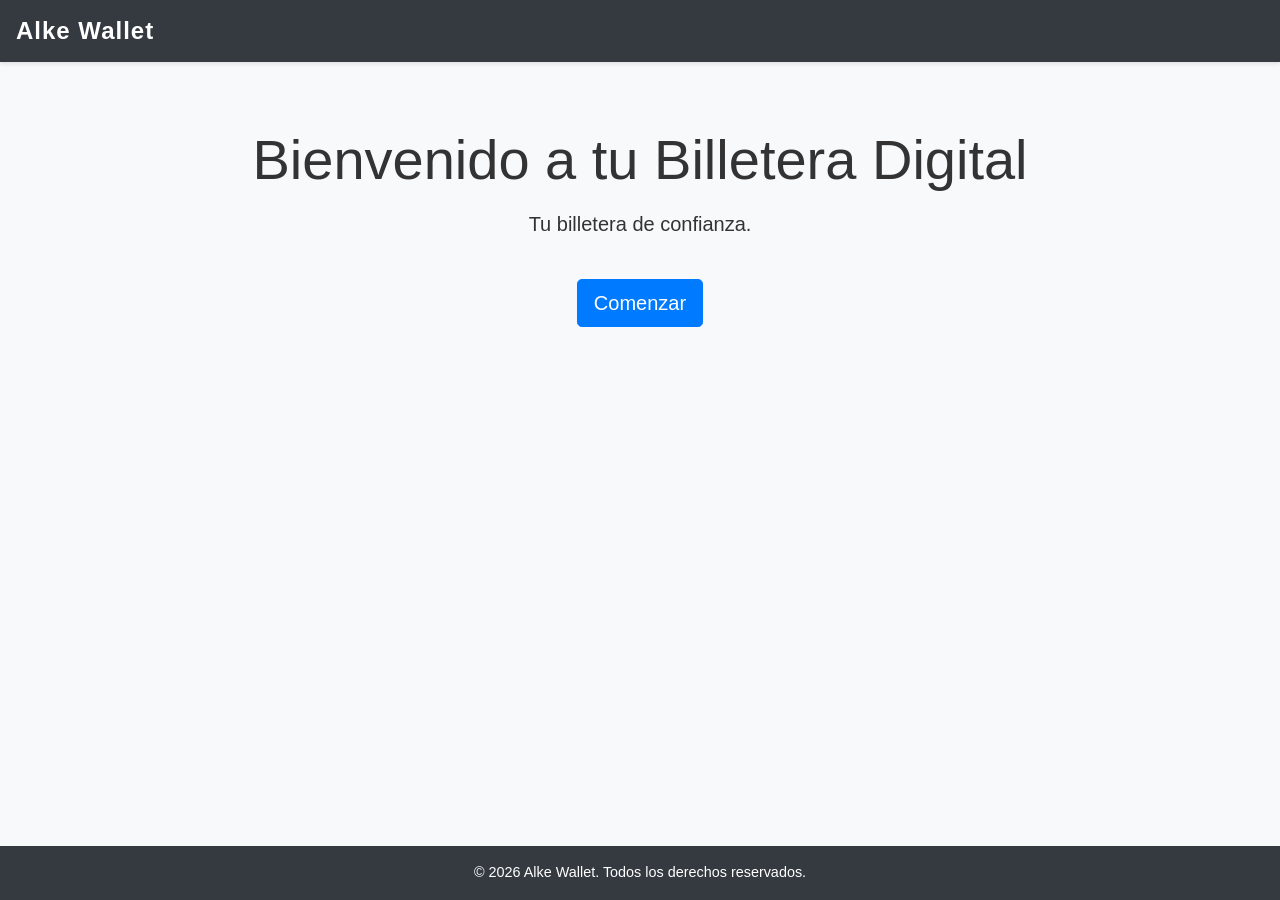
<file: Portafolio/ALKE_WALLET/index.html>
<!DOCTYPE html>
<html lang="es">
  
<head>
    <meta charset="UTF-8">
    <meta name="viewport" content="width=device-width, initial-scale=1.0">
    <title>Alke Wallet</title>
    <link rel="stylesheet" href="https://stackpath.bootstrapcdn.com/bootstrap/4.5.2/css/bootstrap.min.css">
    <link rel="stylesheet" href="styles.css">
</head>

<body>

    <nav class="navbar navbar-expand-lg navbar-dark bg-dark">
        <a class="navbar-brand" href="login.html"><strong>Alke Wallet</strong></a>
    </nav>

    <header class="jumbotron text-center bg-light">
      
        <h1 class="display-4 text-black">Bienvenido a tu Billetera Digital</h1>
        <p class="lead mt-3">Tu billetera de confianza.</p>

        <a href="login.html" class="btn btn-primary btn-lg mt-4">Comenzar</a>
 
    </header>

    <footer class="text-center mt-auto bg-dark text-white">
        <p class="mt-3">&copy; 2026 Alke Wallet. Todos los derechos reservados.</p>
    </footer>  

        <script src="https://code.jquery.com/jquery-3.5.1.min.js"></script>
    <script src="https://stackpath.bootstrapcdn.com/bootstrap/4.5.2/js/bootstrap.bundle.min.js"></script>


</body>
</html>
</file>
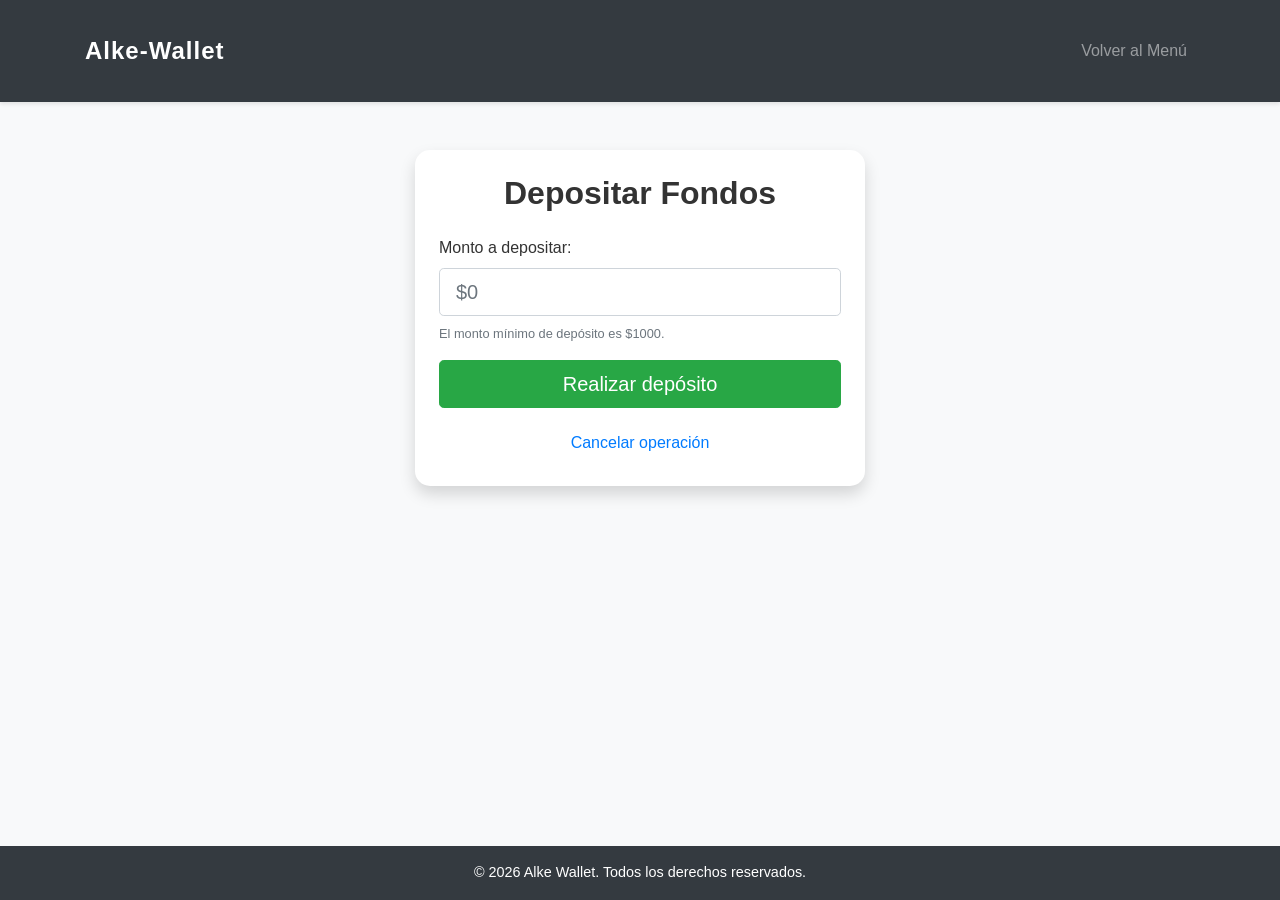
<file: Portafolio/ALKE_WALLET/deposit.html>
<!DOCTYPE html>
<html lang="es">

<head>
  <meta charset="UTF-8">
  <meta name="viewport" content="width=device-width, initial-scale=1.0">
  <title>Alke Wallet - Depositar</title>
  <link rel="stylesheet" href="https://stackpath.bootstrapcdn.com/bootstrap/4.5.2/css/bootstrap.min.css">
  <link rel="stylesheet" href="styles.css">  
</head>  

<body class="d-flex flex-column min-vh-100 bg-light">
  
  <header>
    <nav class="navbar navbar-expand-lg navbar-dark bg-dark">

      <div class="container">

        <a class="navbar-brand" href="index.html"><strong>Alke-Wallet</strong></a>

        <ul class="navbar-nav ml-auto">
          <li class="nav-item">
            <a class="nav-link" href="menu.html">Volver al Menú</a>
          </li>
        </ul>

      </div>

    </nav>
  </header>
  
  <main class="container py-5 d-flex align-items-center justify-content-center">
    <section class="card shadow p-4 w-100" style="max-width: 450px;">
        
      <h2 class="text-center mb-4"><strong>Depositar Fondos</strong></h2>
      <div id="alertPlaceholder"></div>
        
      <form id="depositForm">

        <div class="form-group">
          <label for="monto">Monto a depositar:</label>
          <input type="number" id="monto" class="form-control form-control-lg" placeholder="$0" min="1000" required>
          <small class="form-text text-muted mt-2">El monto mínimo de depósito es $1000.</small>
        </div>
        
        <button type="submit" class="btn btn-success btn-lg btn-block mb-3">Realizar depósito</button>
        <a href="menu.html" class="btn btn-link btn-block text-center">Cancelar operación</a>

      </form>

    </section>
  </main>

  <footer class="text-center mt-auto bg-dark text-white py-3">
    <p class="mb-0">&copy; 2026 Alke Wallet. Todos los derechos reservados.</p>
  </footer>

  <script src="https://code.jquery.com/jquery-3.5.1.min.js"></script>
  <script src="https://cdn.jsdelivr.net/npm/popper.js@1.16.1/dist/umd/popper.min.js"></script>
  <script src="https://stackpath.bootstrapcdn.com/bootstrap/4.5.2/js/bootstrap.min.js"></script>
  <script src="script.js"></script>  
  
  <script>
    $(document).ready(function() {
      $('#depositForm').on('submit', function(event) {
        event.preventDefault(); 
        let montoIngresado = $('#monto').val();
        
        if (montoIngresado >= 1000) {
          $('#alertPlaceholder').html(`
            <div class="alert alert-success alert-dismissible fade show" role="alert">
              <strong>¡Éxito!</strong> Has depositado $${montoIngresado} correctamente.
              <button type="button" class="close" data-dismiss="alert" aria-label="Close">
                <span aria-hidden="true">&times;</span>
              </button>
            </div>
          `);

          setTimeout(() => {
            window.location.href = 'menu.html';
          }, 2000);
          
        } else {
          $('#alertPlaceholder').html(`
            <div class="alert alert-danger" role="alert">
              Por favor, ingrese un monto válido (mínimo $1000).
            </div>
          `);
        }
      });
    });
  </script>  
  
</body>
</html>
</file>
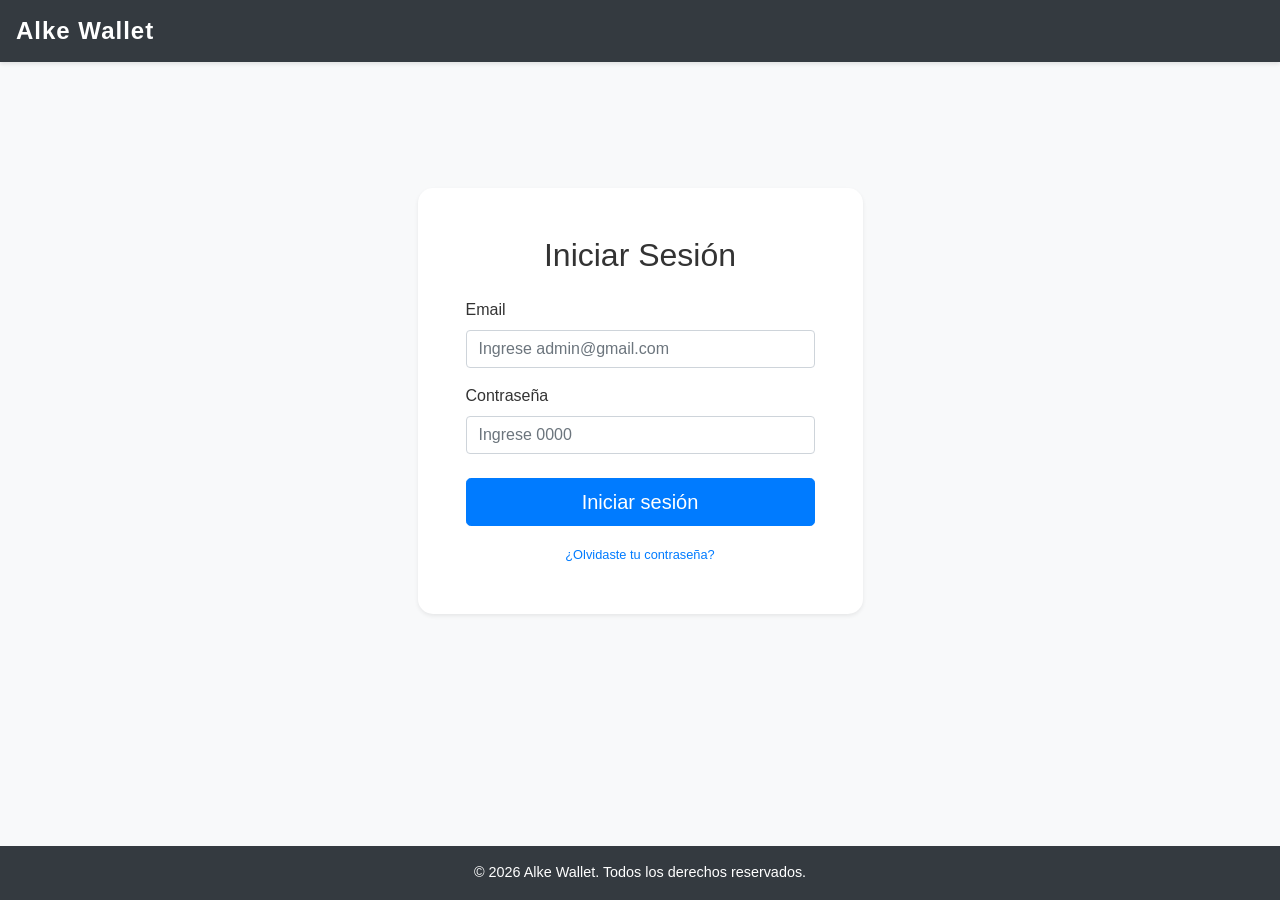
<file: Portafolio/ALKE_WALLET/login.html>
<!DOCTYPE html>
<html lang="es">

<head>
    <meta charset="UTF-8">
    <meta name="viewport" content="width=device-width, initial-scale=1.0">
    <title>Alke Wallet - Inicio de Sesión</title>
    <link rel="stylesheet" href="https://stackpath.bootstrapcdn.com/bootstrap/4.5.2/css/bootstrap.min.css">
    <link rel="stylesheet" href="styles.css">
</head>

<body class="bg-light d-flex flex-column min-vh-100">

    <nav class="navbar navbar-expand-lg navbar-dark bg-dark">
        <a class="navbar-brand" href="index.html"><strong>Alke Wallet</strong></a>
    </nav>

    <main class="container my-auto">
      
        <div class="row justify-content-center">

            <div class="col-md-5">

                <div class="card shadow-sm">

                    <div class="card-body p-5">
                        <h2 class="text-center mb-4">Iniciar Sesión</h2>
                        
                        <form id="formLogin">
                            
                            <div class="form-group">
                                <label for="email">Email</label>
                                <input type="email" class="form-control" id="email" placeholder="Ingrese admin@gmail.com" required>
                            </div>
                            
                            <div class="form-group">
                                <label for="password">Contraseña</label>
                                <input type="password" class="form-control" id="password" placeholder="Ingrese 0000" required>
                            </div>
                            
                            <div class="mt-4">
                                <button type="submit" class="btn btn-primary btn-block btn-lg">Iniciar sesión</button>
                            </div>
                            
                        </form>
                         
                        <div class="text-center mt-3">
                            <small><a href="#">¿Olvidaste tu contraseña?</a></small>
                        </div>
                        
                    </div>

                </div>

            </div>

        </div>
        
    </main>

  <footer class="text-center mt-auto bg-dark text-white">
    <p class="mt-3">&copy; 2026 Alke Wallet. Todos los derechos reservados.</p>
  </footer>  

    <script src="https://code.jquery.com/jquery-3.5.1.min.js"></script>
    <script src="https://stackpath.bootstrapcdn.com/bootstrap/4.5.2/js/bootstrap.bundle.min.js"></script>
    
    <script>
        $(document).ready(function() {
            $('#formLogin').on('submit', function(e) {
                e.preventDefault(); 
        
                let emailIngresado = $('#email').val();
                let passwordIngresada = $('#password').val();
        
                let emailCorrecto = "admin@gmail.com";
                let passCorrecta = "0000";
                
                if (emailIngresado === emailCorrecto && passwordIngresada === passCorrecta) {
                    
                    window.location.href = 'menu.html';
                    
                } else {
                    
                    alert("Acceso denegado. Las credenciales no coinciden con nuestros registros.");
                    
                }
            });
        });
    </script>
    
</body>
</html>
</file>
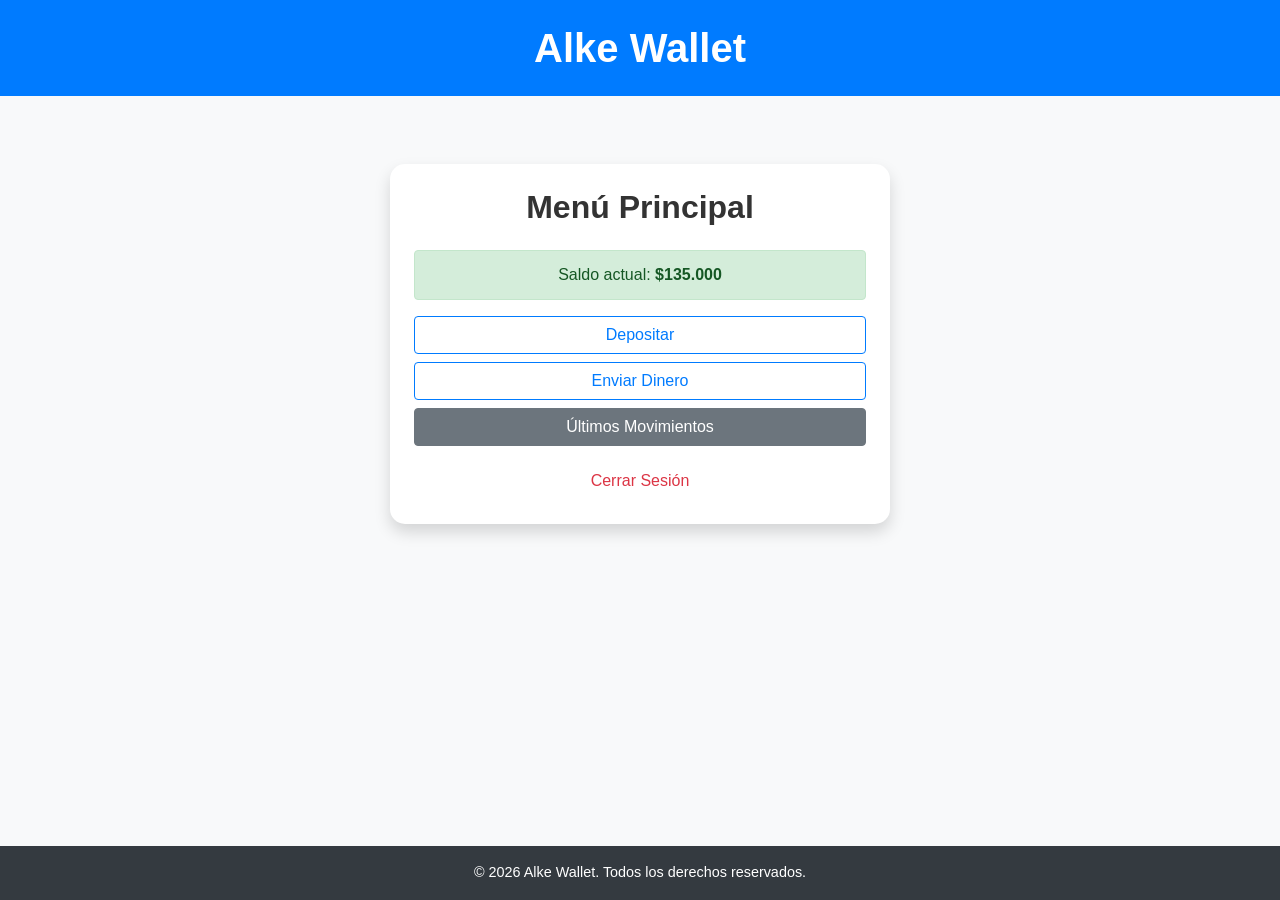
<file: Portafolio/ALKE_WALLET/menu.html>
<!DOCTYPE html>
<html lang="es">
  
<head>
  <meta charset="UTF-8">
  <meta name="viewport" content="width=device-width, initial-scale=1.0">
  <link rel="stylesheet" href="https://stackpath.bootstrapcdn.com/bootstrap/4.5.2/css/bootstrap.min.css">
  <link rel="stylesheet" href="styles.css">
  <title>Alke Wallet - Menu</title>
</head>

<body class="bg-light d-flex flex-column min-vh-100">
  
  <header class="bg-primary text-white py-3 text-center">
    <h1 class="mt-2"><strong>Alke Wallet</strong></h1>
  </header>
    
  <main class="container mt-5">
    
    <section class="card mx-auto shadow p-4" style="max-width: 500px;">
      <h2 class="text-center"><strong>Menú Principal</strong></h2>
      
      <div class="alert alert-success my-3 text-center">
        Saldo actual: <strong id="saldo">$135.000</strong>
      </div>
      
      <nav>
        <a href="deposit.html" class="btn btn-outline-primary btn-block mb-2">Depositar</a>
        <a href="sendmoney.html" class="btn btn-outline-primary btn-block mb-2">Enviar Dinero</a>
        <a href="transactions.html" class="btn btn-secondary btn-block">Últimos Movimientos</a>
        <a href="index.html" class="btn btn-link btn-block mt-3 text-danger">Cerrar Sesión</a>
      </nav>
      
    </section>
    
  </main>
  
  <footer class="text-center mt-auto bg-dark text-white py-3">
    <p class="mb-0">&copy; 2026 Alke Wallet. Todos los derechos reservados.</p>
  </footer>
  
  <script src="https://code.jquery.com/jquery-3.5.1.min.js"></script>
  <script src="https://cdn.jsdelivr.net/npm/popper.js@1.16.1/dist/umd/popper.min.js"></script>
  <script src="https://stackpath.bootstrapcdn.com/bootstrap/4.5.2/js/bootstrap.min.js"></script>
  <script src="script.js"></script>
  
</body>
</html>
</file>
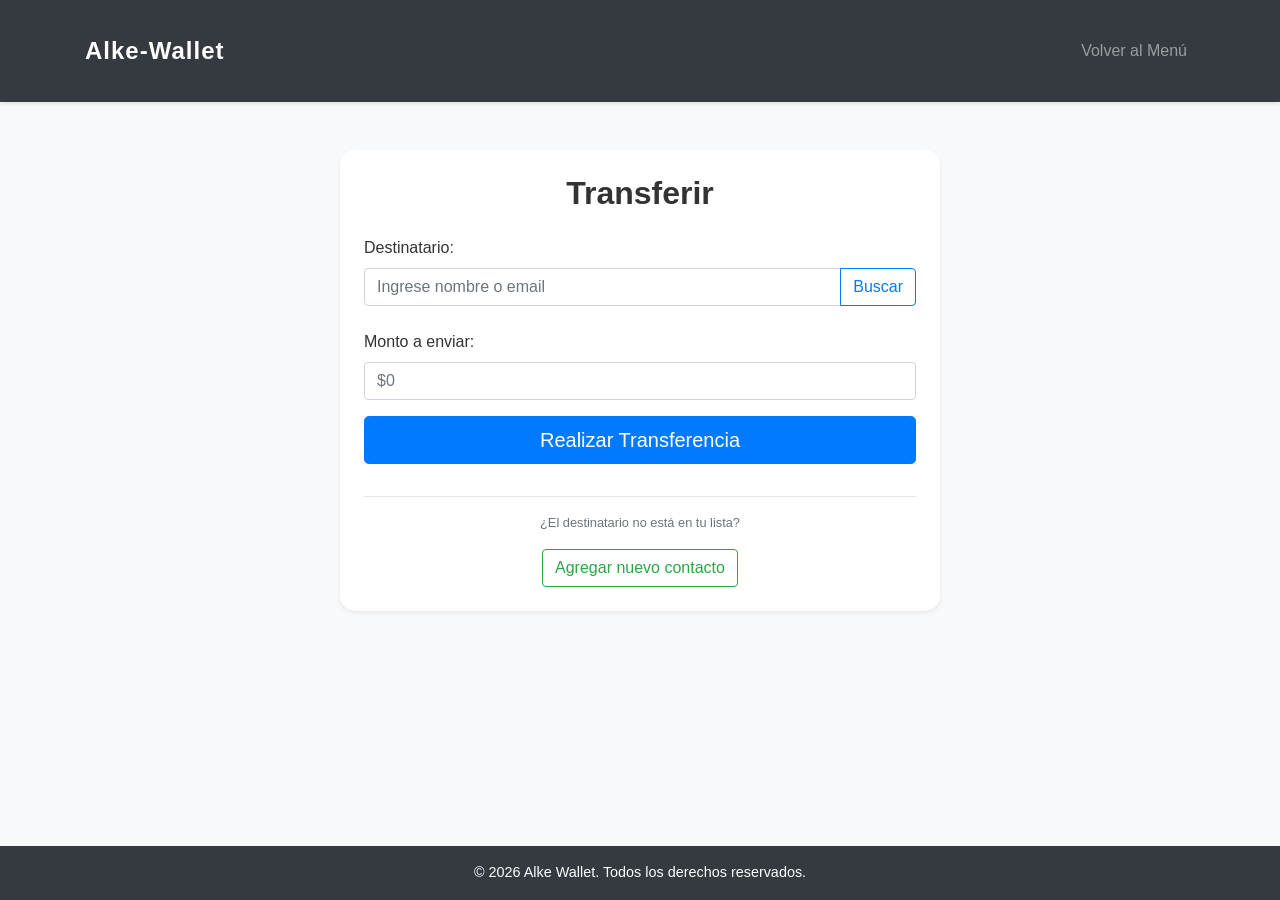
<file: Portafolio/ALKE_WALLET/sendmoney.html>
<!DOCTYPE html>
<html lang="es">

<head>
  <meta charset="UTF-8">
  <meta name="viewport" content="width=device-width, initial-scale=1.0">
  <title>Alke Wallet - Transferir</title>
  <link rel="stylesheet" href="https://stackpath.bootstrapcdn.com/bootstrap/4.5.2/css/bootstrap.min.css">
  <link rel="stylesheet" href="styles.css">
</head>

<body class="d-flex flex-column min-vh-100 bg-light">

  <header>
    <nav class="navbar navbar-expand-lg navbar-dark bg-dark">
      <div class="container">

        <a class="navbar-brand" href="index.html"><strong>Alke-Wallet</strong></a>

        <ul class="navbar-nav ml-auto">
          <li class="nav-item">
            <a class="nav-link" href="menu.html">Volver al Menú</a>
          </li>
        </ul>

      </div>

    </nav>
  </header>

  <main class="container py-5">
    <section class="card shadow-sm p-4 mx-auto" style="max-width: 600px;">

      <h2 class="text-center mb-4"><strong>Transferir</strong></h2>
      
      <form id="transferForm">

        <div class="form-group">
          <label for="buscarContacto">Destinatario:</label>
          
          <div class="input-group">

            <input type="text" id="buscarContacto" class="form-control" placeholder="Ingrese nombre o email" required>

            <div class="input-group-append">
              <button class="btn btn-outline-primary" type="button" id="btnBuscar">Buscar</button>
            </div>

          </div>

          <div id="feedbackBusqueda" class="mt-2 small text-muted"></div>

        </div>
                
        <div class="form-group mt-4">
          <label for="montoEnviar">Monto a enviar:</label>
          <input type="number" id="montoEnviar" class="form-control" placeholder="$0" min="1" required>
        </div>
                
        <button type="submit" class="btn btn-primary btn-block btn-lg mb-3">Realizar Transferencia</button>

      </form>
            
      <div class="text-center">
        <hr>
        <p class="text-muted small">¿El destinatario no está en tu lista?</p>
        <button type="button" class="btn btn-outline-success" data-toggle="modal" data-target="#modalContacto">
            Agregar nuevo contacto
        </button>
      </div>

    </section>
  </main>

  <div class="modal fade" id="modalContacto" tabindex="-1" role="dialog" aria-hidden="true">
    <div class="modal-dialog" role="document">
      <div class="modal-content">

        <div class="modal-header">
          <h5 class="modal-title">Nuevo Contacto</h5>

          <button type="button" class="close" data-dismiss="modal" aria-label="Close">
            <span aria-hidden="true">&times;</span>
          </button>

        </div>

        <div class="modal-body">

          <form id="formNuevoContacto">

            <div class="form-group">
              <label>Nombre:</label>
              <input type="text" class="form-control" id="nombreContacto" required>
            </div>

            <div class="form-group">
              <label>Email:</label>
              <input type="email" class="form-control" id="emailContacto" required>
            </div>
            
            <button type="submit" class="btn btn-primary btn-block">Guardar Contacto</button>
            
          </form>

        </div>

      </div>
    </div>
  </div>
  
  <footer class="text-center mt-auto bg-dark text-white py-3">
    <p class="mb-0">&copy; 2026 Alke Wallet. Todos los derechos reservados.</p>
  </footer>

  <script src="https://code.jquery.com/jquery-3.5.1.min.js"></script>
  <script src="https://cdn.jsdelivr.net/npm/popper.js@1.16.1/dist/umd/popper.min.js"></script>
  <script src="https://stackpath.bootstrapcdn.com/bootstrap/4.5.2/js/bootstrap.min.js"></script>
  <script src="script.js"></script>

</body>
</html>
</file>
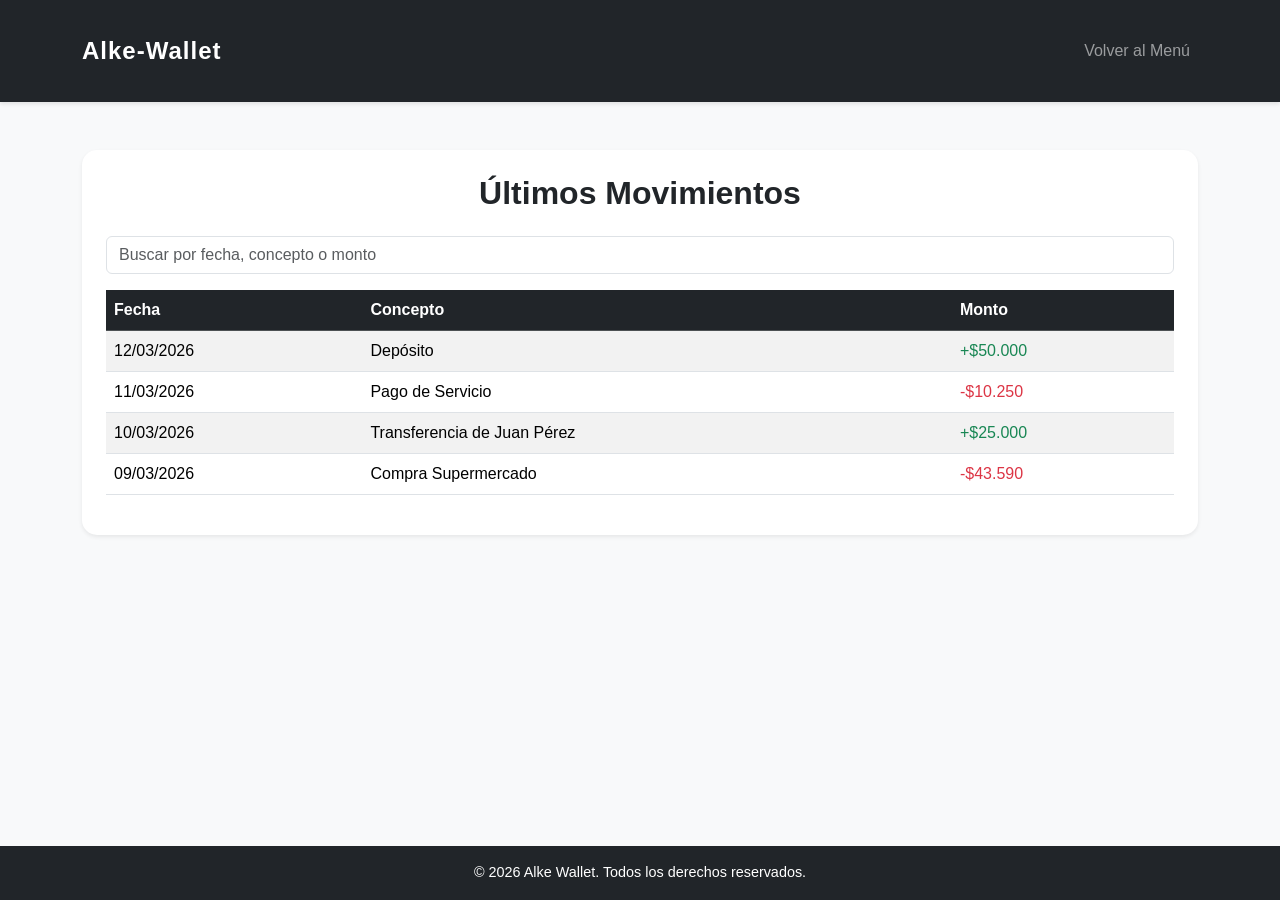
<file: Portafolio/ALKE_WALLET/transactions.html>
<!DOCTYPE html>
<html lang="es">
  
<head>
  <meta charset="UTF-8">
  <title>Alke Wallet - Historial</title>
  <link rel="stylesheet" href="https://cdn.jsdelivr.net/npm/bootstrap@5.3.0/dist/css/bootstrap.min.css">
  <link rel="stylesheet" href="styles.css">
</head>

<body class="d-flex flex-column min-vh-100 bg-light">

  <header>
    <nav class="navbar navbar-expand-lg navbar-dark bg-dark">
      
      <div class="container">
        <a class="navbar-brand"><strong>Alke-Wallet</strong></a>
        <ul class="navbar-nav ml-auto">
          <li class="nav-item"><a class="nav-link" href="menu.html">Volver al Menú</a></li>
        </ul>
      </div>
      
    </nav>
  </header>

  <main class="container py-5">
    <section class="card shadow-sm p-4">
      <h2 class="text-center mb-4"><strong>Últimos Movimientos</strong></h2>
            
      <div class="mb-3">
        <input type="text" id="filtroTransacciones" class="form-control" placeholder="Buscar por fecha, concepto o monto">
      </div>

      <div class="table-responsive">
        <table class="table table-striped">
                  
          <thead class="table-dark">
            <tr>
              <th>Fecha</th><th>Concepto</th><th>Monto</th>
            </tr>
          </thead>
                    
          <tbody id="tablaCuerpo">
            <tr>
              <td>12/03/2026</td><td>Depósito</td><td class="text-success">+$50.000</td>
            </tr>
            <tr>
              <td>11/03/2026</td><td>Pago de Servicio</td><td class="text-danger">-$10.250</td>
            </tr>
            <tr>
              <td>10/03/2026</td><td>Transferencia de Juan Pérez</td><td class="text-success">+$25.000</td>
            </tr>
            <tr>
              <td>09/03/2026</td><td>Compra Supermercado</td><td class="text-danger">-$43.590</td>
            </tr>
          </tbody>
                    
        </table>
      </div>
            
    </section>
  </main>

  <footer class="text-center mt-auto bg-dark text-white">
    <p class="mt-3">&copy; 2026 Alke Wallet. Todos los derechos reservados.</p>
  </footer>

  <script src="https://code.jquery.com/jquery-3.5.1.slim.min.js"></script>
  <script src="https://cdn.jsdelivr.net/npm/bootstrap@5.3.0/dist/js/bootstrap.bundle.min.js"></script>

  <script>
    $(document).ready(function() {
      $("#filtroTransacciones").on("keyup", function() {
        let valor = $(this).val().toLowerCase();
        $("#tablaCuerpo tr").filter(function() {
          $(this).toggle($(this).text().toLowerCase().indexOf(valor) > -1)
        });
      });
    });
  </script>

</body>
</html>
</file>
<file: Portafolio/ALKE_WALLET/styles.css>
html, body {
  height: 100%; 
}

body {
    background-color: #f8f9fa;
    font-family: 'Segoe UI', Tahoma, Geneva, Verdana, sans-serif;
    color: #333;
    display: flex;
    flex-direction: column;
}

.card {
    border-radius: 15px;
    border: none;
}

.saldo-monto {
    font-size: 3rem;
    font-weight: bold;
    color: green; 
    letter-spacing: -1px;
}

.navbar {
    box-shadow: 0 2px 4px rgba(0,0,0,0.1);
}

.navbar-brand {
    font-size: 1.5rem;
    letter-spacing: 1px;
}

.table-transactions {
    background-color: #fff;
    border-radius: 10px;
    overflow: hidden;
}

.table-transactions th {
    background-color: #e9ecef;
    border-top: none;
}

.container {
    padding-top: 20px;
    padding-bottom: 20px;
}

@media (max-width: 768px) {
    .saldo-monto {
        font-size: 2.2rem;
    }
    
    .card-body {
        padding: 1.5rem;
    }
    
    h2 {
        font-size: 1.5rem;
    }
}

footer {
    font-size: 0.9rem;
    color: #ced4da;
    margin-top: auto; 
}
</file>
